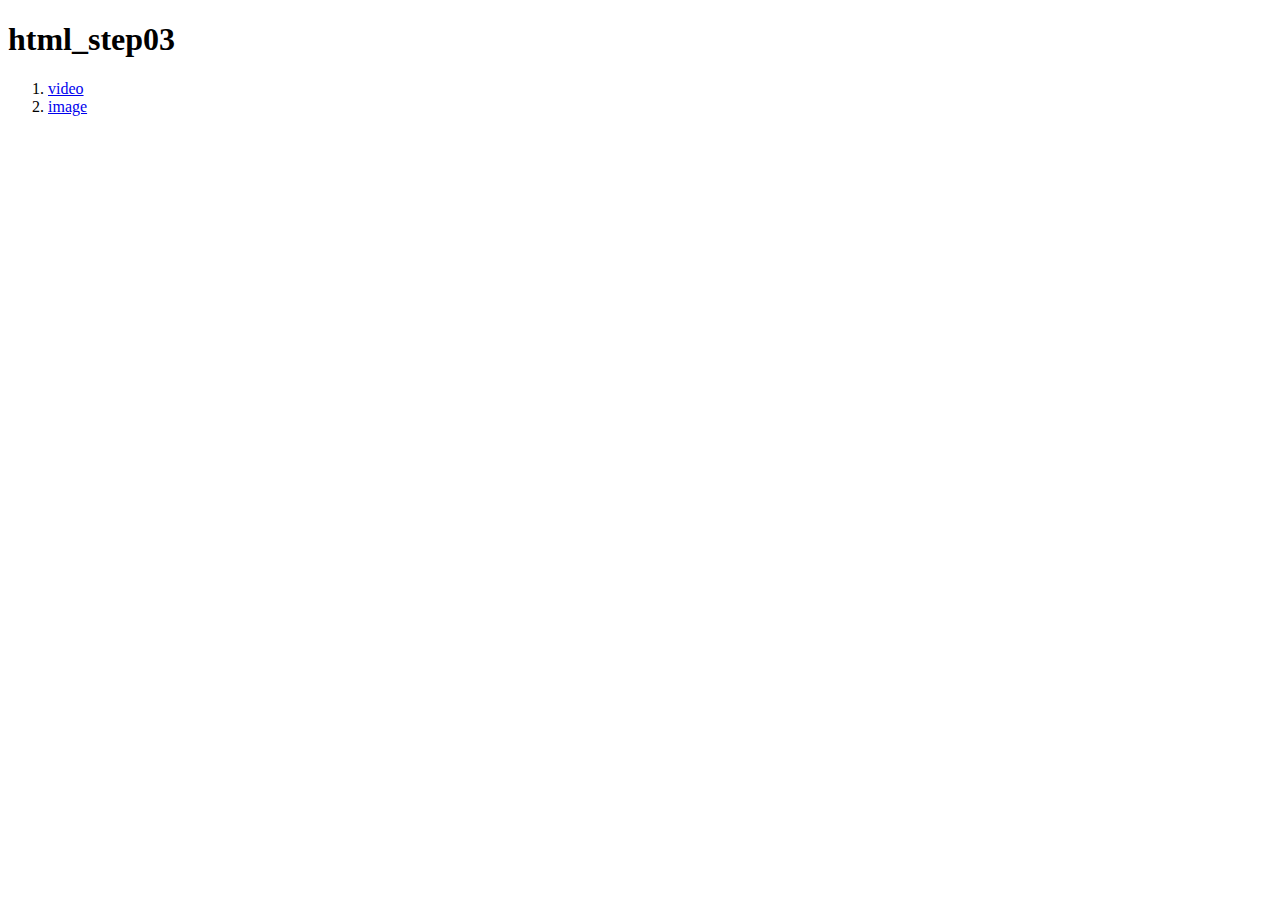
<file: index.html>
<!DOCTYPE html>
<html lang="ko">

<head>
    <meta charset="UTF-8">
    <meta http-equiv="X-UA-Compatible" content="IE=edge">
    <meta name="viewport" content="width=device-width, initial-scale=1.0">
    <title>html_step03 실습</title>
</head>

<body>
    <h1>html_step03</h1>
    <ol>
        <li>
            <a href="video.html">video</a>
        </li>
        <li>
            <a href="image.html">image</a>
        </li>
    </ol>

</body>

</html>
</file>
